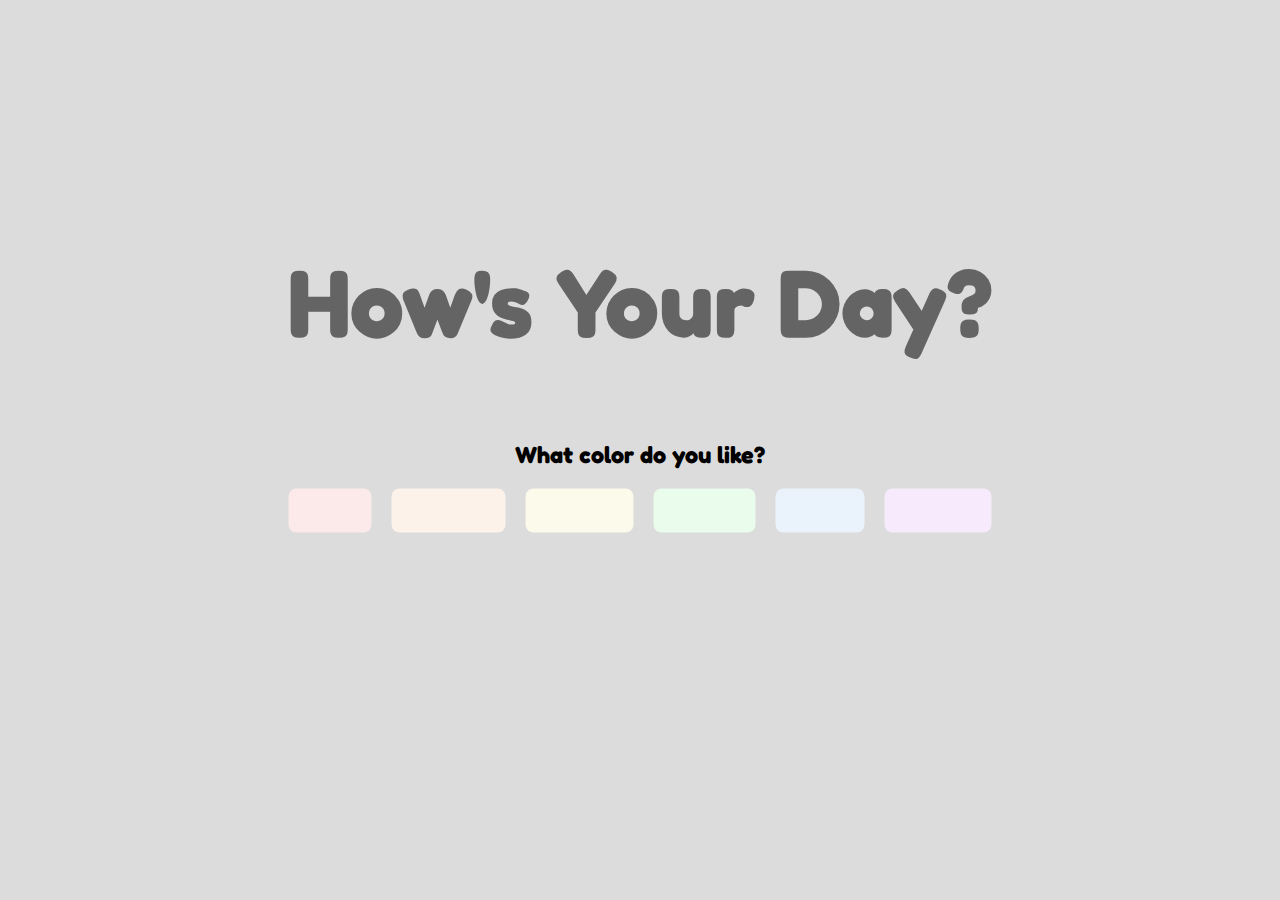
<file: page4.html>
<!DOCTYPE html>
<html lang="en">

<head>
  <meta charset="UTF-8">
  <meta http-equiv="X-UA-Compatible" content="IE=edge">
  <meta name="viewport" content="width=device-width, initial-scale=1.0">

  <link rel="stylesheet" href="style.css">
  <link href="https://fonts.googleapis.com/css2?family=Fredoka+One&display=swap" rel="stylesheet">

  <title>Like Color?</title>
</head>

<body>
  <div id="canvas-wrapper"></div>

  <h1 class="page2-h1">How's Your Day?</h1>
  <h2 id="p4_message"></h2>

  <div id="question_p3">
    <h3>What color do you like?</h3>
    <p></p>

    <div class="button-container">
      <a href="page5.html?response=red">
        <button class="button red" data-response="red">Red</button>
      </a>

      <a href="page5.html?response=orange">
        <button class="button orange" data-response="orange">Orange</button>
      </a>

      <a href="page5.html?response=yellow">
        <button class="button yellow" data-response="yellow">Yellow</button>
      </a>

      <a href="page5.html?response=green">
        <button class="button green" data-response="green">Green</button>
      </a>

      <a href="page5.html?response=blue">
        <button class="button blue" data-response="blue">Blue</button>
      </a>

      <a href="page5.html?response=purple">
        <button class="button purple" data-response="purple">Purple</button>
      </a>
    </div>

  </div>

  <script src="script_p3.js"></script> <!-- determining the id message -->
  <script src="script_p4.js"></script>
</body>

</html>
</file>
<file: style.css>
/* This is how to locate the CANVAS in the CENTER of the page!!! */
canvas {
  /* left: calc(50% - 200px);
  top: calc(50vh - 200px); */
  justify-content: center;
  align-items: center;

  position: relative;
}

body {
  background-color: #DCDCDC;
  /* set the background color to a light gray */
}


h1 {
  position: absolute;
  top: 27%;
  left: 0;
  z-index: 1;
  /* background-color: white; */
  padding: 0px;
  margin: 0;
  font-size: 96px;
  /* font-weight: bold; */
  width: 100%;
  text-align: center;

  font-family: 'Fredoka One', cursive;
}

h2 {
  position: absolute;
  top: 42%;
  left: 0;
  z-index: 1;
  color: black;
  /* background-color: white; */
  /* padding: 10px; */
  margin: 0;
  font-size: 30px;
  /* font-weight: bold; */
  width: 100%;
  text-align: center;

  font-family: 'Fredoka One', cursive;
}

h3 {
  margin: 0;
}

.page2-h1 {
  color: #646464;
}

#question {
  position: absolute;
  top: 55%;
  left: 50%;
  transform: translate(-50%, -50%);
  font-size: 20px;
  text-align: center;

  font-family: 'Fredoka One', cursive;
}

#question_p3 {
  position: absolute;
  top: 54%;
  left: 50%;
  /* margin: 0; */
  transform: translate(-50%, -50%);

  font-size: 20px;
  text-align: center;
  font-family: 'Fredoka One', cursive;
}

#date-input {
  display: inline-block;
  /* left: 50px;
  top: 130px; */
}

.button {
  background-color: #9C9C9C;
  color: white;

  border: none;
  padding: 10px 24px;

  text-align: center;
  text-decoration: none;
  font-family: 'Fredoka One', cursive;

  display: inline-block;
  font-size: 20px;
  margin: 4px 2px;
  cursor: pointer;
  border-radius: 8px;

  transition-duration: 0.4s;
}

.red {
  color: #FCEAEA;
  background-color: #FCEAEA;
}

.orange {
  color: #FCF2EA;
  background-color: #FCF2EA;
}

.yellow {
  color: #FCFAEA;
  background-color: #FCFAEA;
}

.green {
  color: #EAFCEB;
  background-color: #EAFCEB;
}

.blue {
  color: #EAF3FC;
  ;
  background-color: #EAF3FC;
}

.purple {
  color: #F6EAFC;
  background-color: #F6EAFC;
}

.button-container {
  display: flex;
  justify-content: center;
}

.button-container button {
  margin: 0 10px;
  /* add some margin between the buttons */
}

.button:hover {
  background-color: #BDBDBD;
}
</file>
